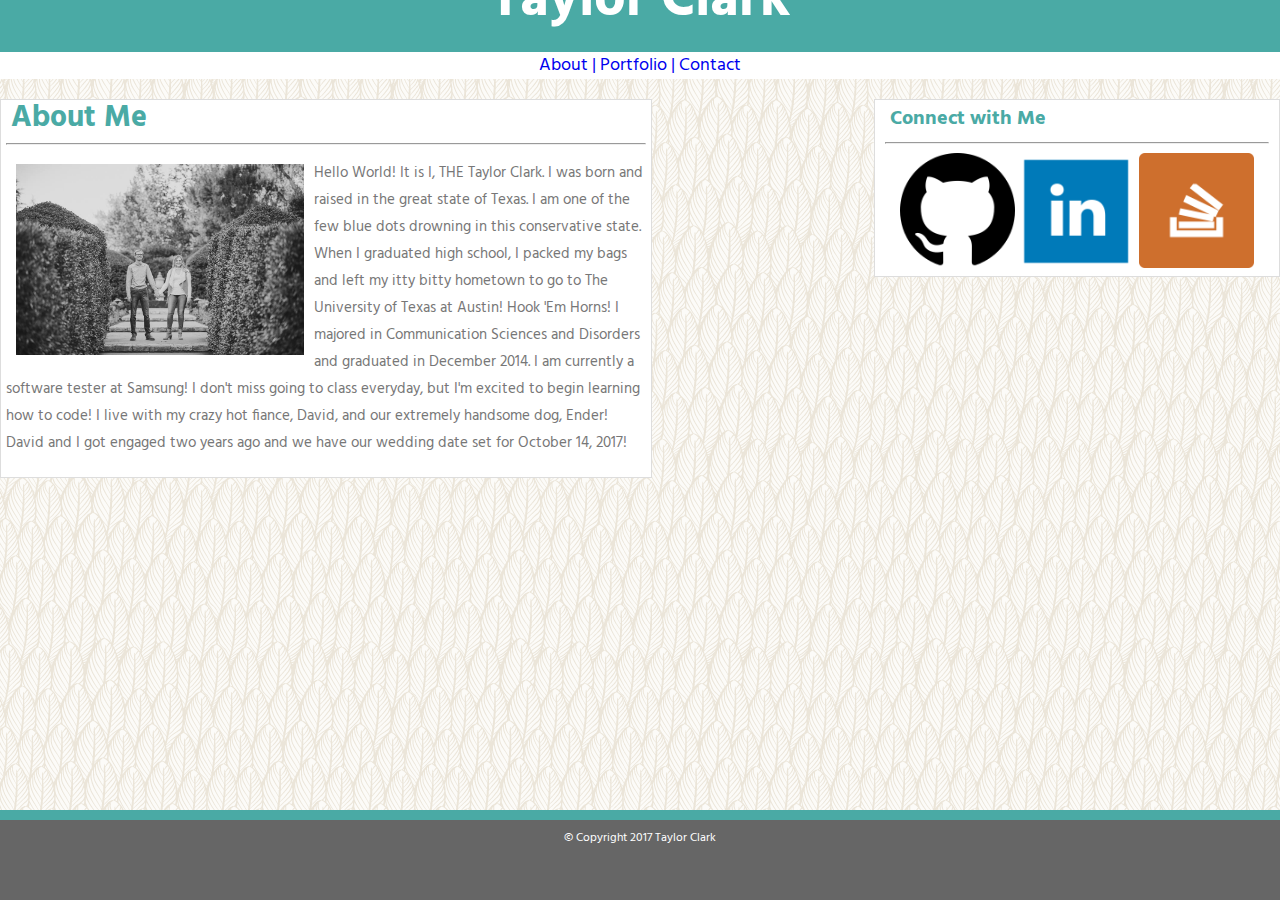
<file: index.html>
<!DOCTYPE html>
<html lang="en">
	<head>
		<title>Taylor Clark and All Her Things</title>
		<link rel="stylesheet" href="assets/css/style.css" type="text/css">
		<meta name="viewport" content="width=device-width, initial-scale=1.0">
		<link href="https://fonts.googleapis.com/css?family=Hind:300" rel="stylesheet">
		<meta name="viewport" content="width=device-width, initial-scale=1">
	</head>
	<body>
		<div id="allcontent">
			<header class="header">
				<div id="name">
					<h1>Taylor Clark</h1>
				</div>
				<div id="links">
					<a href="index.html">About   |</a>
					<a href="portfolio.html">Portfolio   |</a>
					<a href="contact.html">Contact</a>
				</div>
			</header>
			<div class="pagecontent">
				<strong id="aboutmetitle">About Me</strong>
				<hr/>
				<img class="tandd" src="assets/images/5.jpg" alt="TaylorandDavid">
				<div class="aboutmecontent">
					<p>Hello World! It is I, THE Taylor Clark. I was born and raised in the great state of Texas. I am one of the few blue dots drowning in this conservative state. When I graduated high school, I packed my bags and left my itty bitty hometown to go to The University of Texas at Austin! Hook 'Em Horns! I majored in Communication Sciences and Disorders and graduated in December 2014. I am currently a software tester at Samsung! I don't miss going to class everyday, but I'm excited to begin learning how to code! I live with my crazy hot fiance, David, and our extremely handsome dog, Ender! David and I got engaged two years ago and we have our wedding date set for October 14, 2017!</p>
				</div>
			</div>
			<div class="connect">
				<strong class="connecttitle">Connect with Me</strong>
				<hr>
				<div class="thumbnails">
					<div class="sized">
						<a href="https://github.com/Tictac0723">
							<img class="thumbnail" src="assets/images/github.png" alt="github" target="_blank">
						</a>
						<a href="https://www.linkedin.com/in/taylor-clark-2b4328a3/">
							<img class="thumbnail" src="assets/images/linkedin.png" alt="linkedin" target="_blank">
						</a>
						<a href="http://stackoverflow.com/users/7841811/taylor-clark">
							<img class="thumbnail" src="assets/images/stackoverflow.png" alt="stackoverflow" target="_blank">
						</a>
					</div>
				</div>
			</div>
		</div>
	<footer>© Copyright 2017 Taylor Clark</footer>
</body>
</html>
</file>
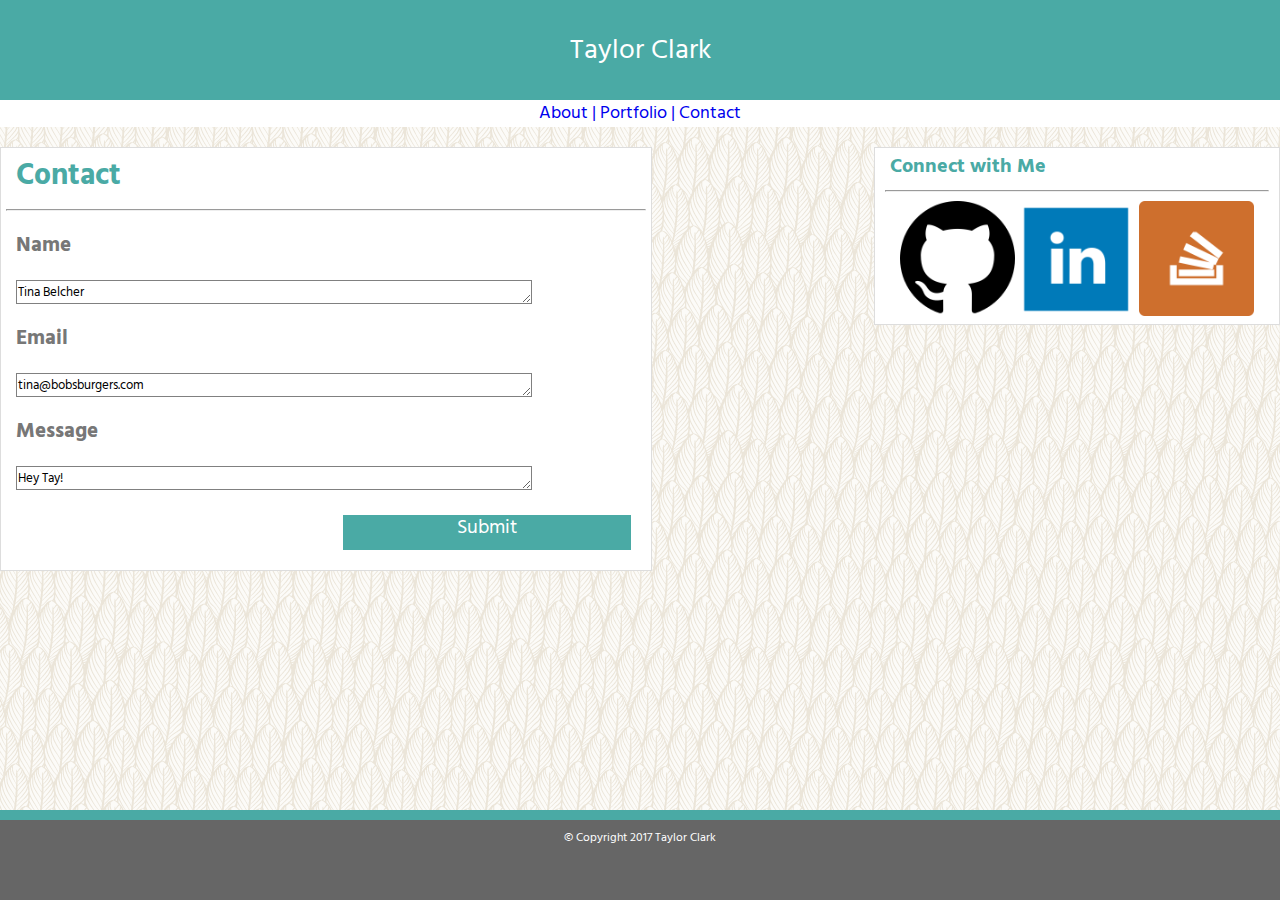
<file: contact.html>
<!DOCTYPE html>
<html>
	<head>
		<title>Contact Taylor Clark</title>
		<link rel="stylesheet" href="assets/css/style.css" type="text/css">
		<meta name="viewport" content="width=device-width, initial-scale=1.0">
		<link href="https://fonts.googleapis.com/css?family=Hind:300" rel="stylesheet">
		<meta name="viewport" content="width=device-width, initial-scale=1">
	</head>	
	<body>
		<header class="header">
			<div id="name">
				<div class="center">Taylor Clark</div>
			</div>
			<div id="links">
				<a href="index.html">About |</a>
				<a href="portfolio.html">Portfolio |</a>
				<a href="contact.html">Contact</a>
			</div>
		</header>
		<div class="pagecontent">
			<div class="contacttitle"><strong>Contact</strong></div>
			<hr>
			<h3>Name</h3>
			<div class="textbox" contenteditable>Tina Belcher</div>
			<h3>Email</h3>
			<div class="textbox" contenteditable>tina@bobsburgers.com</div>
			<h3>Message</h3>
			<div class="textbox" contenteditable>Hey Tay!</div>
			<div class="submit">Submit</div>
		</div>
		<div class="connect">
			<strong class="connecttitle">Connect with Me</strong>
			<hr>
			<div class="thumbnails">
				<div class="sized">
					<a href="https://github.com/Tictac0723">
						<img class="thumbnail" src="assets/images/github.png" alt="github" target="_blank">
					</a>
					<a href="https://www.linkedin.com/in/taylor-clark-2b4328a3/">
						<img class="thumbnail" src="assets/images/linkedin.png" alt="linkedin" target="_blank">
					</a>
					<a href="http://stackoverflow.com/users/7841811/taylor-clark">
						<img class="thumbnail" src="assets/images/stackoverflow.png" alt="stackoverflow" target="_blank">
					</a>
				</div>
			</div>
		</div>
	<footer>© Copyright 2017 Taylor Clark</footer>
</body>
</html>
</file>
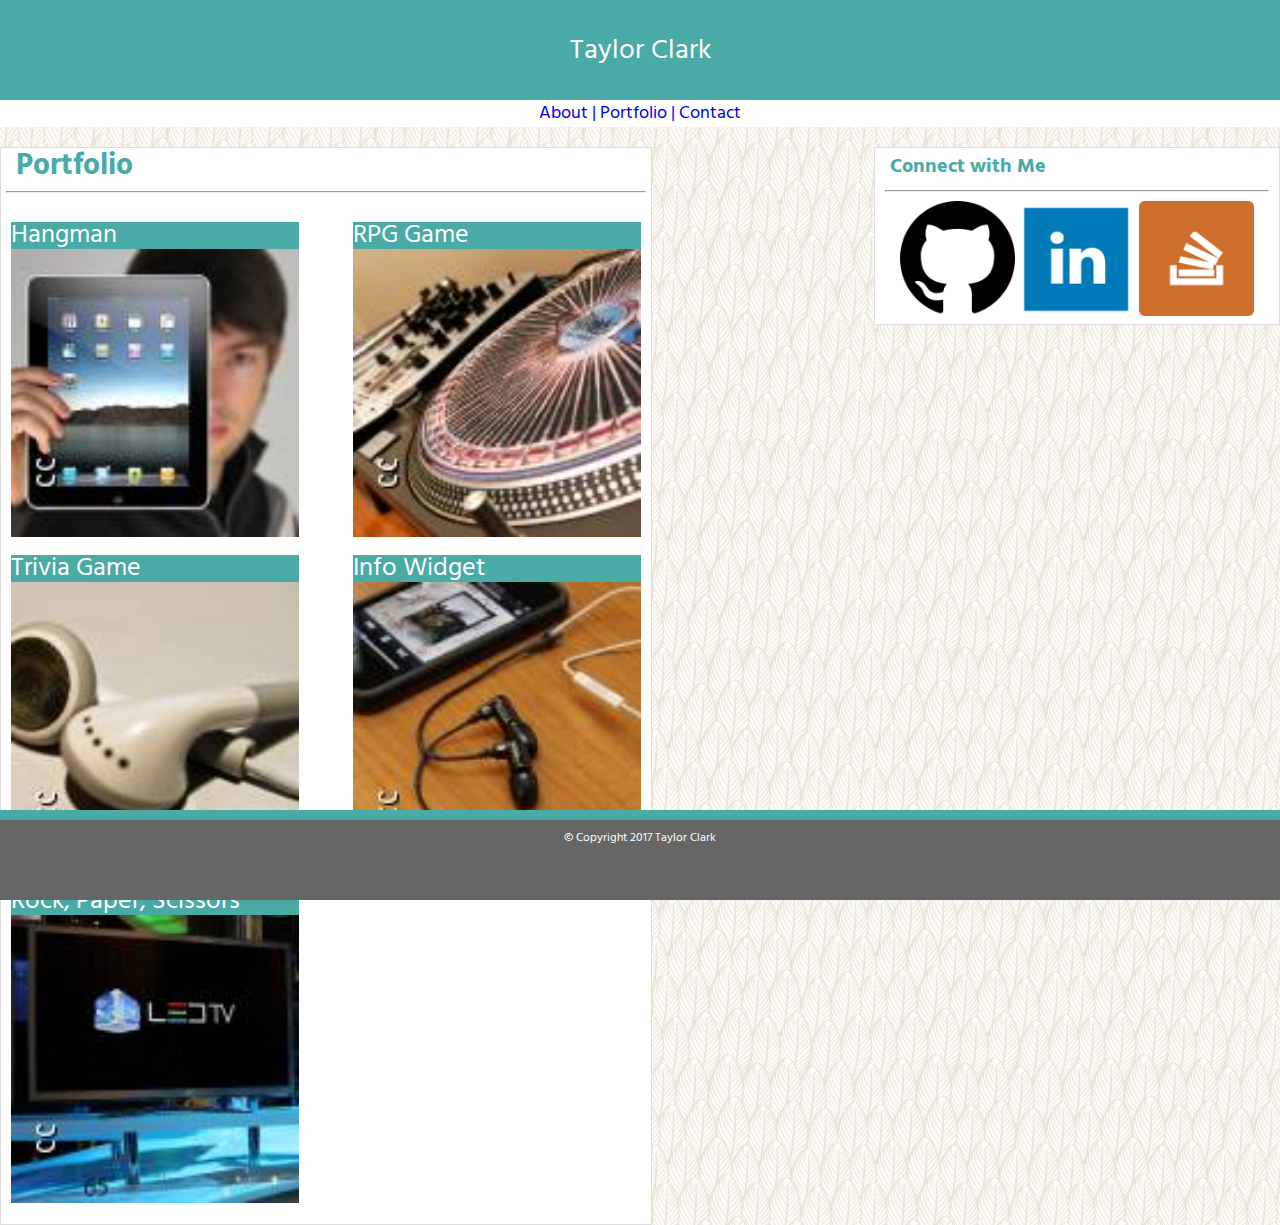
<file: portfolio.html>
<!DOCTYPE html>
<html>
	<head>
		<title>Taylor Clark's Portfolio</title>
		<link rel="stylesheet" href="assets/css/style.css" type="text/css">
		<meta name="viewport" content="width=device-width, initial-scale=1.0">
		<link href="https://fonts.googleapis.com/css?family=Hind:300" rel="stylesheet">
		<meta name="viewport" content="width=device-width, initial-scale=1">
	</head>
	<body>
		<header class="header">
			<div id="name">
				<div class="center">Taylor Clark</div>
			</div>
			<div id="links">
				<a href="index.html">About |</a>
				<a href="portfolio.html">Portfolio |</a>
				<a href="contact.html">Contact</a>
			</div>
		</header>
		<div class="pagecontent">
			<strong class="porttitle">Portfolio</strong>
			<hr>
			<div class="boxes">
				<div class="row">
					<div class="box-left">
						<div class="boxtitle">Hangman</div>
						<img src="assets/images/hangman.jpg" alt="hangman">
					</div>
					<div class="box-right">
						<div class="boxtitle">RPG Game</div>
						<img src="assets/images/rpggame.jpg">
					</div>
				</div>
				<div class="row">
					<div class="box-left">
						<div class="boxtitle">Trivia Game</div>
						<img src="assets/images/trivia.jpg">
					</div>
					<div class="box-right">
						<div class="boxtitle">Info Widget</div>
						<img src="assets/images/infowidget.jpg">
					</div>
				</div>
				<div class="row">
					<div class="box-left">
						<div class="boxtitle">Rock, Paper, Scissors</div>
						<img src="assets/images/rps.jpg">
					</div>
				</div>
			</div>
		</div>
		<div class="connect">
			<strong class="connecttitle">Connect with Me</strong>
			<hr>
			<div class="thumbnails">
				<div class="sized">
					<a href="https://github.com/Tictac0723">
						<img class="thumbnail" src="assets/images/github.png" alt="github" target="_blank">
					</a>
					<a href="https://www.linkedin.com/in/taylor-clark-2b4328a3/">
						<img class="thumbnail" src="assets/images/linkedin.png" alt="linkedin" target="_blank">
					</a>
					<a href="http://stackoverflow.com/users/7841811/taylor-clark">
						<img class="thumbnail" src="assets/images/stackoverflow.png" alt="stackoverflow" target="_blank">
					</a>
				</div>
			</div>
		</div>
	<footer>© Copyright 2017 Taylor Clark</footer>
</body>
</html>
</file>
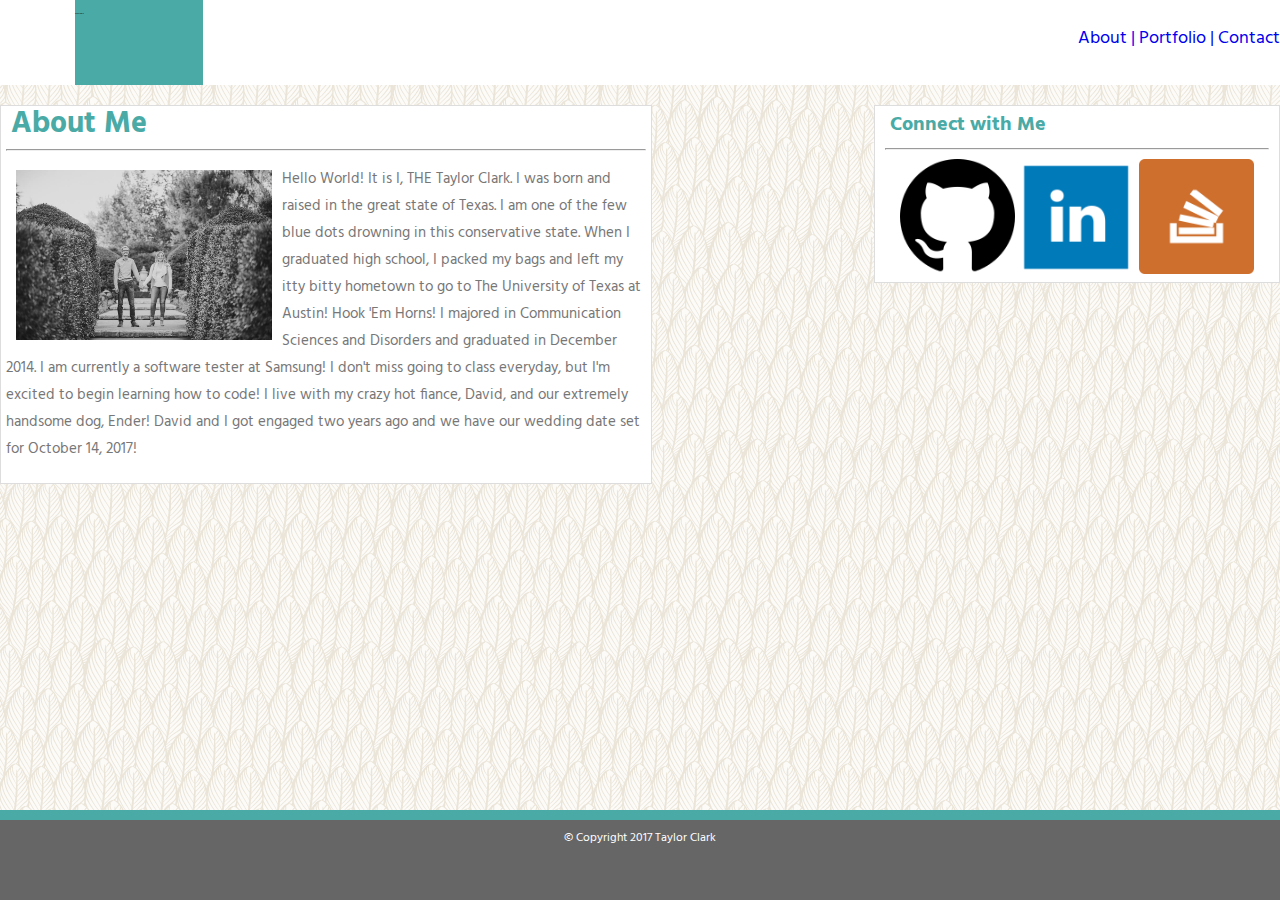
<file: test.html>
<!DOCTYPE html>
<html lang="en">
	<head>
		<title>Taylor Clark and All Her Things</title>
		<link rel="stylesheet" href="assets/css/test.css" type="text/css">
		<meta name="viewport" content="width=device-width, initial-scale=1.0">
		<link href="https://fonts.googleapis.com/css?family=Hind:300" rel="stylesheet">
		<meta name="viewport" content="width=device-width, initial-scale=1">
	</head>
	<body>
		<div id="allcontent">
			<header class="header">
				<div id="name">
					Taylor Clark
				</div>
				<div id="links">
					<a href="index.html">About   |</a>
					<a href="portfolio.html">Portfolio   |</a>
					<a href="contact.html">Contact</a>
				</div>
			</header>
			<div class="pagecontent">
				<strong id="aboutmetitle">About Me</strong>
				<hr/>
				<img class="tandd" src="assets/images/5.jpg" alt="TaylorandDavid">
				<div class="aboutmecontent">
					<p>Hello World! It is I, THE Taylor Clark. I was born and raised in the great state of Texas. I am one of the few blue dots drowning in this conservative state. When I graduated high school, I packed my bags and left my itty bitty hometown to go to The University of Texas at Austin! Hook 'Em Horns! I majored in Communication Sciences and Disorders and graduated in December 2014. I am currently a software tester at Samsung! I don't miss going to class everyday, but I'm excited to begin learning how to code! I live with my crazy hot fiance, David, and our extremely handsome dog, Ender! David and I got engaged two years ago and we have our wedding date set for October 14, 2017!</p>
				</div>
			</div>
			<div class="connect">
				<strong class="connecttitle">Connect with Me</strong>
				<hr>
				<div class="thumbnails">
					<div class="sized">
						<a href="https://github.com/Tictac0723">
							<img class="thumbnail" src="assets/images/github.png" alt="github" target="_blank">
						</a>
						<a href="https://www.linkedin.com/in/taylor-clark-2b4328a3/">
							<img class="thumbnail" src="assets/images/linkedin.png" alt="linkedin" target="_blank">
						</a>
						<a href="http://stackoverflow.com/users/7841811/taylor-clark">
							<img class="thumbnail" src="assets/images/stackoverflow.png" alt="stackoverflow" target="_blank">
						</a>
					</div>
				</div>
			</div>
		</div>
	<footer>© Copyright 2017 Taylor Clark</footer>
</body>
</html>
</file>
<file: assets/css/style.css>
body {
        font-size: 18px;
        line-height: 27px;
        background-image: url("../../upfeathers.png");
        margin: 0;
    }
    
    #name {
        height: 100px;
        background-color: #4aaaa5;
        font-family: 'Hind', sans-serif;
        font-size: 28px;
        width: 100%;
        margin-top: 0px;
        float: left;
        display: table;
        color: white;
        text-align: center;
    }
    
    #allcontent {
        min-height: 100%;
        margin-bottom: -50px;
    }
    
    #aboutmetitle {
        padding: 5px;
        color: #4aaaa5;
        font-size: 30px;
        font-family: 'Hind', sans-serif;
    }
    
    .pagecontent {
        border: 1px solid;
        border-color: #dddddd;
        padding: 5px;
        display: inline;
        width: 50%;
        margin-top: 20px;
        float: left;
        background-color: #ffffff;
        margin-right: 10px;
    }
    
    .aboutmecontent {
        color: #777777;
        font-size: 15px;
        font-family: 'Hind', sans-serif;
    }
    
    .tandd {
        padding: 10px;
        float: left;
        display: inline;
        width: 45%;
    }
    
    .center {
        display: table-cell;
        vertical-align: middle;
        text-align: center;
        color: white;
    }
    
    #links {
        float: right;
        display: inline;
        vertical-align: center;
        color: #777777;
        font-family: 'Hind', sans-serif;
        width: 100%;
        background-color: white;
        text-align: center;
    }
    
    a {
        text-decoration: none;
    }
    
    .connect {
        position: static;
        width: 100%;
        float;
        left;
        border: 1px solid;
        border-color: #dddddd;
        padding-left: 10px;
        padding-top: 5px;
        padding-bottom: 0px;
        padding-right: 10px;
        float: right;
        display: inline;
        width: 30%;
        background-color: #ffffff;
        margin-top: 20px;
    }
    
    .connecttitle {
        padding: 5px;
        color: #4aaaa5;
        font-size: 20px;
        font-family: 'Hind', sans-serif;
    }
    
    .thumbnails {
        text-align: center;
        margin: 0;
        display: inline;
    }
    
    .thumbnail {
        width: 30%;
    }
    
    .contacttitle {
        padding: 10px;
        color: #4aaaa5;
        font-size: 30px;
        font-family: 'Hind', sans-serif;
    }
    
    .textbox {
        moz-appearance: textfield-multiline;
        -webkit-appearance: textarea;
        border: 1px solid gray;
        font: medium -moz-fixed;
        font: -webkit-small-control;
        height: 28px;
        overflow: auto;
        padding: 1px;
        resize: both;
        width: 80%;
        bottom-padding: 10px;
        height: 20px;
        width: 80%;
        margin: 10px;
        font-family: 'Hind', sans-serif;
    }
    
    .submit {
        float: right;
        height: 35px;
        width: 45%;
        background-color: #4aaaa5;
        font-size: 20px;
        font-family: 'Hind', sans-serif;
        color: white;
        margin: 15px;
        text-align: center;
    }
    
    h3 {
        color: #777777;
        font-family: 'Hind', sans-serif;
        padding-left: 10px;
    }
    
    .porttitle {
        padding: 10px;
        color: #4aaaa5;
        font-size: 30px;
        font-family: 'Hind', sans-serif;
    }
    
    .boxes {
        margin-top: 10px;
        display: inline-block;
        width: 100%;
    }
    
    .box-left {
        margin-top: 10px;
        display: inline-block;
        width: 45%;
        padding-left: 5px;
        padding-right: 5px;
        float: left;
    }
    
    .box-right {
        margin-top: 10px;
        display: inline-block;
        width: 45%;
        padding-left: 5px;
        padding-right: 5px;
        float: right;
    }
    
    .box-left img {
        width: 100%;
        height: auto;
        position: static;
    }
    
    .box-right img {
        width: 100%;
        height: auto;
        position: static;
    }
    
    .boxtitle {
        background-color: #4aaaa5;
        font-family: 'Hind', sans-serif;
        color: white;
        font-size: 26px;
        width: 100%;
    }
    
    .row {
        clear: both;
    }
    
    footer {
        height: 70px;
        position: fixed;
        right: 0;
        bottom: 0;
        left: 0;
        padding: 5px;
        background-color: #666666;
        text-align: center;
        font-family: 'Hind', sans-serif;
        font-size: 12px;
        color: white;
        border-top: solid;
        border-top-width: 10px;
        border-top-color: #4aaaa5;
    }
}
@media screen and (max-width: 980px) {
    #links,
    #name,
    .center {
        width: 100%;
        float;
        left;
        margin-bottom: 0px;
    }
    
    .pagecontent {
        position: static;
        width: 100%;
        float;
        left;
        clear: both;
        border: 1px solid;
        border-color: #dddddd;
        padding: 5px;
        display: inline;
        width: 50%;
        margin-top: 20px;
        margin-left: 20px;
        margin-right: 10px;
        float: left;
        background-color: #ffffff;
    }
    
    .connect {
        position: static;
        width: 100%;
        float;
        left;
        border: 1px solid;
        border-color: #dddddd;
        padding-left: 10px;
        padding-top: 5px;
        padding-bottom: 0px;
        padding-right: 10px;
        float: right;
        display: inline;
        width: 30%;
        background-color: #ffffff;
        margin-top: 20px;
    }
    
    .footer {
        position: static;
        width: 100%;
        margin-top: 100px;
    }
    
    #name {
        background-color: #4aaaa5;
        font-family: 'Hind', sans-serif;
        font-size: 25px;
        float: left;
        color: white;
    }
    
    #links {
        float: right;
        display: inline;
        vertical-align: center;
        color: #777777;
        font-family: 'Hind', sans-serif;
        background-color: white;
        width: 100%;
    }
    
    #allcontent {
        min-height: 100%;
        margin-bottom: -50px;
    }
    
    #aboutmetitle {
        padding: 5px;
        color: #4aaaa5;
        font-size: 30px;
        font-family: 'Hind', sans-serif;
    }
    
    .aboutmecontent {
        color: #777777;
        font-size: 15px;
        font-family: 'Hind', sans-serif;
    }
    
    .tandd {
        padding: 10px;
        float: left;
        display: inline;
        width: 40%;
    }
    
    a {
        text-decoration: none;
    }
    
    .connecttitle {
        padding: 5px;
        color: #4aaaa5;
        font-size: 20px;
        font-family: 'Hind', sans-serif;
    }
    
    .thumbnails {
        text-align: center;
        margin: 0;
        display: inline;
    }
    
    .thumbnail {
        width: 30%;
    }
    
    .contacttitle {
        padding: 10px;
        color: #4aaaa5;
        font-size: 30px;
        font-family: 'Hind', sans-serif;
    }
    
    .textbox {
        moz-appearance: textfield-multiline;
        -webkit-appearance: textarea;
        border: 1px solid gray;
        font: medium -moz-fixed;
        font: -webkit-small-control;
        height: 28px;
        overflow: auto;
        padding: 1px;
        resize: both;
        width: 80%;
        bottom-padding: 10px;
        height: 20px;
        width: 80%;
        margin: 10px;
        font-family: 'Hind', sans-serif;
    }
    
    .submit {
        float: right;
        height: 35px;
        width: 45%;
        background-color: #4aaaa5;
        font-size: 20px;
        font-family: 'Hind', sans-serif;
        color: white;
        margin: 15px;
        text-align: center;
    }
    
    h3 {
        color: #777777;
        font-family: 'Hind', sans-serif;
        padding-left: 10px;
    }
    
    .porttitle {
        padding: 10px;
        color: #4aaaa5;
        font-size: 30px;
        font-family: 'Hind', sans-serif;
    }
    
    .boxes {
        margin-top: 10px;
        display: inline-block;
        width: 100%;
    }
    
    .box-left {
        margin-top: 10px;
        display: inline-block;
        width: 45%;
        padding-left: 5px;
        padding-right: 5px;
        float: left;
    }
    
    .box-right {
        margin-top: 10px;
        display: inline-block;
        width: 45%;
        padding-left: 5px;
        padding-right: 5px;
        float: right;
    }
    
    .box-left img {
        width: 100%;
        height: auto;
        position: static;
    }
    
    .box-right img {
        width: 100%;
        height: auto;
        position: static;
    }
    
    .boxtitle {
        background-color: #4aaaa5;
        font-family: 'Hind', sans-serif;
        color: white;
        font-size: 26px;
        width: 100%;
    }
    
    .row {
        clear: both;
    }
    
    footer {
        height: 70px;
        position: fixed;
        right: 0;
        bottom: 0;
        left: 0;
        padding: 5px;
        background-color: #666666;
        text-align: center;
        font-family: 'Hind', sans-serif;
        font-size: 12px;
        color: white;
        border-top: solid;
        border-top-width: 10px;
        border-top-color: #4aaaa5;
    }
}

}
@media screen and (max-width: 768px) {
    #links,
    #name,
    .center {
        width: 100%;
        float;
        left;
        margin-bottom: 0px;
    }
    .pagecontent {
        position: static;
        width: 100%;
        float;
        left;
        clear: both;
        border: 1px solid;
        border-color: #dddddd;
        padding: 5px;
        display: inline;
        width: 50%;
        margin-top: 20px;
        margin-left: 20px;
        margin-right: 10px;
        float: left;
        background-color: #ffffff;
    }
    .connect {
        position: static;
        width: 100%;
        float;
        left;
        border: 1px solid;
        border-color: #dddddd;
        padding-left: 10px;
        padding-top: 5px;
        padding-bottom: 0px;
        padding-right: 10px;
        float: right;
        display: inline;
        width: 30%;
        background-color: #ffffff;
        margin-top: 20px;
    }
    .footer {
        position: static;
        width: 100%;
        margin-top: 100px;
    }
    #name {
        padding-top: 15px;
        background-color: #4aaaa5;
        font-family: 'Hind', sans-serif;
        font-size: 25px;
        float: left;
        color: white;
    }
    #links {
        float: right;
        display: inline;
        vertical-align: center;
        color: #777777;
        font-family: 'Hind', sans-serif;
        background-color: white;
        width: 100%;
    }
    #allcontent {
        min-height: 100%;
        margin-bottom: -50px;
    }
    #aboutmetitle {
        padding: 5px;
        color: #4aaaa5;
        font-size: 30px;
        font-family: 'Hind', sans-serif;
    }
    .aboutmecontent {
        color: #777777;
        font-size: 15px;
        font-family: 'Hind', sans-serif;
    }
    .tandd {
        padding: 10px;
        float: left;
        display: inline;
        width: 40%;
    }
    a {
        text-decoration: none;
    }
    .connecttitle {
        padding: 5px;
        color: #4aaaa5;
        font-size: 20px;
        font-family: 'Hind', sans-serif;
    }
    .thumbnails {
        text-align: center;
        margin: 0;
        display: inline;
    }
    .thumbnail {
        width: 30%;
    }
    .contacttitle {
        padding: 10px;
        color: #4aaaa5;
        font-size: 30px;
        font-family: 'Hind', sans-serif;
    }
    .textbox {
        moz-appearance: textfield-multiline;
        -webkit-appearance: textarea;
        border: 1px solid gray;
        font: medium -moz-fixed;
        font: -webkit-small-control;
        height: 28px;
        overflow: auto;
        padding: 1px;
        resize: both;
        width: 80%;
        bottom-padding: 10px;
        height: 20px;
        width: 80%;
        margin: 10px;
        font-family: 'Hind', sans-serif;
    }
    .submit {
        float: right;
        height: 35px;
        width: 45%;
        background-color: #4aaaa5;
        font-size: 20px;
        font-family: 'Hind', sans-serif;
        color: white;
        margin: 15px;
        text-align: center;
    }
    h3 {
        color: #777777;
        font-family: 'Hind', sans-serif;
        padding-left: 10px;
    }
    .porttitle {
        padding: 10px;
        color: #4aaaa5;
        font-size: 30px;
        font-family: 'Hind', sans-serif;
    }
    .boxes {
        margin-top: 10px;
        display: inline-block;
        width: 100%;
    }
    .box-left {
        margin-top: 10px;
        display: inline-block;
        width: 45%;
        padding-left: 5px;
        padding-right: 5px;
        float: left;
    }
    .box-right {
        margin-top: 10px;
        display: inline-block;
        width: 45%;
        padding-left: 5px;
        padding-right: 5px;
        float: right;
    }
    .box-left img {
        width: 100%;
        height: auto;
        position: static;
    }
    .box-right img {
        width: 100%;
        height: auto;
        position: static;
    }
    .boxtitle {
        background-color: #4aaaa5;
        font-family: 'Hind', sans-serif;
        color: white;
        font-size: 26px;
        width: 100%;
    }
    .row {
        clear: both;
    }
    footer {
        height: 70px;
        position: fixed;
        right: 0;
        bottom: 0;
        left: 0;
        padding: 5px;
        background-color: #666666;
        text-align: center;
        font-family: 'Hind', sans-serif;
        font-size: 12px;
        color: white;
        border-top: solid;
        border-top-width: 10px;
        border-top-color: #4aaaa5;
    }
}

}
@media screen and (max-width: 640px) {
    #links,
    #name,
    .center {
        width: 100%;
        float;
        left;
        margin-bottom: 0px;
    }
    .pagecontent {
        position: static;
        width: 100%;
        float;
        left;
        clear: both;
        border: 1px solid;
        border-color: #dddddd;
        padding: 5px;
        display: inline;
        width: 45%;
        margin-top: 20px;
        margin-left: 20px;
        margin-right: 10px;
        float: left;
        background-color: #ffffff;
        margin-right: 25px;
    }
    .connect {
        position: static;
        width: 100%;
        border: 1px solid;
        border-color: #dddddd;
        padding-left: 5px;
        padding-top: 5px;
        padding-right: 5px;
        float: right;
        display: inline;
        width: 25%;
        background-color: #ffffff;
        margin-top: 20px;
    }
    .footer {
        position: static;
        width: 100%;
        margin-top: 100px;
    }
    #name {
        background-color: #4aaaa5;
        font-family: 'Hind',
        sans-serif;
        font-size: 25px;
        float: left;
        color: white;
    }
    #links {
        float: right;
        display: inline;
        vertical-align: center;
        color: #777777;
        font-family: 'Hind',
        sans-serif;
        background-color: white;
        width: 100%;
    }
    #allcontent {
        min-height: 100%;
        margin-bottom: -50px;
    }
    #aboutmetitle {
        padding: 5px;
        color: #4aaaa5;
        font-size: 30px;
        font-family: 'Hind',
        sans-serif;
    }
    .aboutmecontent {
        color: #777777;
        font-size: 15px;
        font-family: 'Hind',
        sans-serif;
    }
    .tandd {
        padding: 10px;
        float: left;
        display: inline;
        width: 40%;
    }
    a {
        text-decoration: none;
    }
    .connecttitle {
        padding: 5px;
        color: #4aaaa5;
        font-size: 20px;
        font-family: 'Hind',
        sans-serif;
    }
    .thumbnails {
        text-align: center;
        margin: 0;
        display: inline;
    }
    .thumbnail {
        width: 30%;
    }
    .contacttitle {
        padding: 10px;
        color: #4aaaa5;
        font-size: 30px;
        font-family: 'Hind',
        sans-serif;
    }
    .textbox {
        moz-appearance: textfield-multiline;
        -webkit-appearance: textarea;
        border: 1px solid gray;
        font: medium -moz-fixed;
        font: -webkit-small-control;
        height: 28px;
        overflow: auto;
        padding: 1px;
        resize: both;
        width: 80%;
        bottom-padding: 10px;
        height: 20px;
        width: 80%;
        margin: 10px;
        font-family: 'Hind',
        sans-serif;
    }
    .submit {
        float: right;
        height: 35px;
        width: 45%;
        background-color: #4aaaa5;
        font-size: 20px;
        font-family: 'Hind',
        sans-serif;
        color: white;
        margin: 15px;
        text-align: center;
    }
    h3 {
        color: #777777;
        font-family: 'Hind',
        sans-serif;
        padding-left: 10px;
    }
    .porttitle {
        padding: 10px;
        color: #4aaaa5;
        font-size: 30px;
        font-family: 'Hind',
        sans-serif;
    }
    .boxes {
        display: inline-block;
        width: 100%;
    }
    .box-left img {
        width: 100%;
        height: auto;
        position: static;
    }
    .box-right img {
        width: 100%;
        height: auto;
        position: static;
    }
    .boxtitle {
        background-color: #4aaaa5;
        font-family: 'Hind',
        sans-serif;
        color: white;
        font-size: 26px;
        width: 100%;
    }
    .row {
        clear: both;
    }
    footer {
        height: 70px;
        position: fixed;
        right: 0;
        bottom: 0;
        left: 0;
        padding: 5px;
        background-color: #666666;
        text-align: center;
        font-family: 'Hind',
        sans-serif;
        font-size: 12px;
        color: white;
        border-top: solid;
        border-top-width: 10px;
        border-top-color: #4aaaa5;
    }
}
</file>
<file: assets/css/test.css>
body {
    font-size: 18px;
    line-height: 27px;
    background-image: url("../../upfeathers.png");
    margin: 0;
}

header {
    height: 75px;
    width: 100%;
    top: 0;
    background-color: #ffffff;
    padding-bottom: 10px;
}

#name {
    height: 85px;
    background-color: #4aaaa5;
    font-family: 'Hind', sans-serif;
    font-size: 28px;
    width: 150px;
    margin-top: 0px;
    margin-left: 75px;
    float: left;
    display: table;
}

#allcontent {
    min-height: 100%;
    margin-bottom: -50px;
}

#aboutmetitle {
    padding: 5px;
    color: #4aaaa5;
    font-size: 30px;
    font-family: 'Hind', sans-serif;
}

.pagecontent {
    border: 1px solid;
    border-color: #dddddd;
    padding: 5px;
    display: inline;
    width: 50%;
    margin-top: 20px;
    float: left;
    background-color: #ffffff;
    margin-right: 10px;
}

.aboutmecontent {
    color: #777777;
    font-size: 15px;
    font-family: 'Hind', sans-serif;
}

.tandd {
    padding: 10px;
    float: left;
    display: inline;
    width: 375px;
}

.center {
    display: table-cell;
    vertical-align: middle;
    text-align: center;
    color: white;
}

#links {
    margin-top: 25px;
    float: right;
    display: inline;
    vertical-align: center;
    color: #777777;
    font-family: 'Hind', sans-serif;
}

a {
    text-decoration: none;
}

.connect {
    position: static;
    width: 100%;
    float;
    left;
    border: 1px solid;
    border-color: #dddddd;
    padding-left: 10px;
    padding-top: 5px;
    padding-bottom: 0px;
    padding-right: 10px;
    float: right;
    display: inline;
    width: 30%;
    background-color: #ffffff;
    margin-top: 20px;
}

.connecttitle {
    padding: 5px;
    color: #4aaaa5;
    font-size: 20px;
    font-family: 'Hind', sans-serif;
}

.thumbnails {
    text-align: center;
    margin: 0;
    display: inline;
}

.thumbnail {
    width: 30%;
}
	.contacttitle {
	padding: 10px;
	color: #4aaaa5;
	font-size: 30px;
	font-family: 'Hind', sans-serif;
}
.textbox {
	moz-appearance: textfield-multiline;
    -webkit-appearance: textarea;
    border: 1px solid gray;
    font: medium -moz-fixed;
    font: -webkit-small-control;
    height: 28px;
    overflow: auto;
    padding: 1px;
    resize: both;
    width: 80%;
    bottom-padding: 10px;
    height: 20px;
    width: 575px;
    margin: 10px;
    font-family: 'Hind', sans-serif;
}
.submit {
	float: right;
	height: 35px;
	width: 45%;
	background-color:#4aaaa5;
	font-size: 20px;
	font-family: 'Hind', sans-serif;
	color: white;
	margin: 15px;
	text-align: center;
}

h3 {
	color: #777777;
	font-family: 'Hind', sans-serif;
	padding-left: 10px;
}
.porttitle {
	padding: 10px;
	color: #4aaaa5;
	font-size: 30px;
	font-family: 'Hind', sans-serif;
}

.boxes {
	margin-top: 20px;
	display: inline-block;
	padding-left: 15px;
	padding-right: 15px;
	z-index: 1;
	border: 1px;
	position: relative;

}
.boxes img {
	width: 50%;
	height: auto;
}

.boxes .left {
	float: left;
}

.boxes .right {
	float: right;
}

.row {
	clear: both;
}

.portfoliotitles {
	z-index: 2;
	background-color: #4aaaa5;
	font-family: 'Hind', sans-serif;
	width: 220px;
	color: white;
	font-size: 26px;
	text-align: center;
	height: 42px;
	position: absolute;
	margin-top: 165px;
	vertical-align: center;
}
footer {
    height: 70px;
    position: fixed;
    right: 0;
    bottom: 0;
    left: 0;
    padding: 5px;
    background-color: #666666;
    text-align: center;
    font-family: 'Hind', sans-serif;
    font-size: 12px;
    color: white;
    border-top: solid;
    border-top-width: 10px;
    border-top-color: #4aaaa5;
}

@media screen and (max-width: 980px) {
    .header,
    #name,
    #links,
    .center {
        width: 100%;
        float;
        left;
        margin-bottom: 0px;
    }
    .pagecontent {
        position: static;
        width: 100%;
        float;
        left;
        clear: both;
        border: 1px solid;
        border-color: #dddddd;
        padding: 5px;
        display: inline;
        width: 50%;
        margin-top: 20px;
        margin-left: 20px;
        margin-right: 10px;
        float: left;
        background-color: #ffffff;
    }
    .connect {
        position: static;
        width: 100%;
        float;
        left;
        border: 1px solid;
        border-color: #dddddd;
        padding-left: 10px;
        padding-top: 5px;
        padding-bottom: 0px;
        padding-right: 10px;
        float: right;
        display: inline;
        width: 30%;
        background-color: #ffffff;
        margin-top: 20px;
    }
    .footer {
        position: static;
        width: 100%;
        margin-top: 100px;
    }
}

header {
    width: 100%;
    top: 0;
    background-color: #ffffff;
    position: static;
    margin-top: 0;
}

#name {
    background-color: #4aaaa5;
    font-family: 'Hind', sans-serif;
    font-size: 10%;
    width: 10%;
    margin-left: 75px;
    float: left;
}

#links {
    margin-top: 25px;
    float: right;
    display: inline;
    vertical-align: center;
    color: #777777;
    font-family: 'Hind', sans-serif;
}

#allcontent {
    min-height: 100%;
    margin-bottom: -50px;
}

#aboutmetitle {
    padding: 5px;
    color: #4aaaa5;
    font-size: 30px;
    font-family: 'Hind', sans-serif;
}

.aboutmecontent {
    color: #777777;
    font-size: 15px;
    font-family: 'Hind', sans-serif;
}

.tandd {
    padding: 10px;
    float: left;
    display: inline;
    width: 40%;
}

a {
    text-decoration: none;
}

.connecttitle {
    padding: 5px;
    color: #4aaaa5;
    font-size: 20px;
    font-family: 'Hind', sans-serif;
}

.thumbnails {
    text-align: center;
    margin: 0;
    display: inline;
}

.thumbnail {
    width: 30%;
}

	.contacttitle {
	padding: 10px;
	color: #4aaaa5;
	font-size: 30px;
	font-family: 'Hind', sans-serif;
}
.textbox {
	moz-appearance: textfield-multiline;
    -webkit-appearance: textarea;
    border: 1px solid gray;
    font: medium -moz-fixed;
    font: -webkit-small-control;
    height: 28px;
    overflow: auto;
    padding: 1px;
    resize: both;
    width: 80%;
    bottom-padding: 10px;
    height: 20px;
    width: 80%;
    margin: 10px;
    font-family: 'Hind', sans-serif;
}
.submit {
	float: right;
	height: 35px;
	width: 45%;
	background-color:#4aaaa5;
	font-size: 20px;
	font-family: 'Hind', sans-serif;
	color: white;
	margin: 15px;
	text-align: center;
}

h3 {
	color: #777777;
	font-family: 'Hind', sans-serif;
	padding-left: 10px;
}


footer {
    height: 70px;
    position: fixed;
    right: 0;
    bottom: 0;
    left: 0;
    padding: 5px;
    background-color: #666666;
    text-align: center;
    font-family: 'Hind', sans-serif;
    font-size: 12px;
    color: white;
    border-top: solid;
    border-top-width: 10px;
    border-top-color: #4aaaa5;
}
/*
@media screen and (max-width: 768px) {
    .header,
    #name,
    #links,
    .center {
        width: 100%;
        float;
        left;
        margin-bottom: 0px;
        clear: both;
    }
    .pagecontent {
        position: static;
        width: 100%;
        margin-top: 0px;
        float;
        left;
        clear: both;
    }
    .connect {
        position: static;
        width: 100%;
        float;
        left;
        clear: both;
    }
    .footer {
        position: static;
        width: 100%;
        margin-top: 100px;
    }
}

header {
    width: 100%;
    top: 0;
    background-color: #ffffff;
    position: static;
    margin-top: 0;
}

#name {
    background-color: #4aaaa5;
    font-family: 'Hind', sans-serif;
    font-size: 28px;
    width: 10%;
    margin-left: 75px;
    float: left;
}

#allcontent {
    min-height: 100%;
    margin-bottom: -50px;
}

#aboutmetitle {
    padding: 5px;
    color: #4aaaa5;
    font-size: 30px;
    font-family: 'Hind', sans-serif;
}

.aboutme {
    border: 1px solid;
    border-color: #dddddd;
    padding: 5px;
    display: inline;
    width: 650px;
    margin-top: 20px;
    margin-bottom: 0px;
    margin-left: 75px;
    margin-right: 0px;
    float: left;
    background-color: #ffffff;
}

.aboutmecontent {
    color: #777777;
    font-size: 15px;
    font-family: 'Hind', sans-serif;
}

.tandd {
    padding: 10px;
    float: left;
    display: inline;
    width: 375px;
}

.center {
    display: table-cell;
    vertical-align: middle;
    text-align: center;
    color: white;
}

#links {
    margin-top: 25px;
    float: right;
    display: inline;
    vertical-align: center;
    color: #777777;
    font-family: 'Hind', sans-serif;
}

footer {
    height: 70px;
    position: fixed;
    right: 0;
    bottom: 0;
    left: 0;
    padding: 5px;
    background-color: #666666;
    text-align: center;
    font-family: 'Hind', sans-serif;
    font-size: 12px;
    color: white;
    border-top: solid;
    border-top-width: 10px;
    border-top-color: #4aaaa5;
}


}
@media screen and (max-width: 640px) {
    .header,
    #name,
    #links,
    .center {
        width: 100%;
        float;
        left;
        margin-bottom: 0px;
        clear: both;
    }
    
    .pagecontent {
        position: static;
        width: 100%;
        margin-top: 0px;
        float;
        left;
        clear: both;
    }
    
    .connect {
        position: static;
        width: 100%;
        float;
        left;
        clear: both;
    }
    
    .footer {
        position: static;
        width: 100%;
        margin-top: 100px;
    }
}
header {
    width: 100%;
    top: 0;
    background-color: #ffffff;
    position: static;
    margin-top: 0;
}
#name {
    background-color: #4aaaa5;
    font-family: 'Hind', sans-serif;
    font-size: 28px;
    width: 10%;
    margin-left: 75px;
    float: left;
}
#allcontent {
    min-height: 100%;
    margin-bottom: -50px;
}
#aboutmetitle {
    padding: 5px;
    color: #4aaaa5;
    font-size: 30px;
    font-family: 'Hind', sans-serif;
}
.aboutme {
    border: 1px solid;
    border-color: #dddddd;
    padding: 5px;
    display: inline;
    width: 650px;
    margin-top: 20px;
    margin-bottom: 0px;
    margin-left: 75px;
    margin-right: 0px;
    float: left;
    background-color: #ffffff;
}
.aboutmecontent {
    color: #777777;
    font-size: 15px;
    font-family: 'Hind', sans-serif;
}
.tandd {
    padding: 10px;
    float: left;
    display: inline;
    width: 375px;
}
.center {
    display: table-cell;
    vertical-align: middle;
    text-align: center;
    color: white;
}
#links {
    margin-top: 25px;
    float: right;
    display: inline;
    vertical-align: center;
    color: #777777;
    font-family: 'Hind', sans-serif;
}
footer {
    height: 70px;
    position: fixed;
    right: 0;
    bottom: 0;
    left: 0;
    padding: 5px;
    background-color: #666666;
    text-align: center;
    font-family: 'Hind', sans-serif;
    font-size: 12px;
    color: white;
    border-top: solid;
    border-top-width: 10px;
    border-top-color: #4aaaa5;
}

}
</file>
